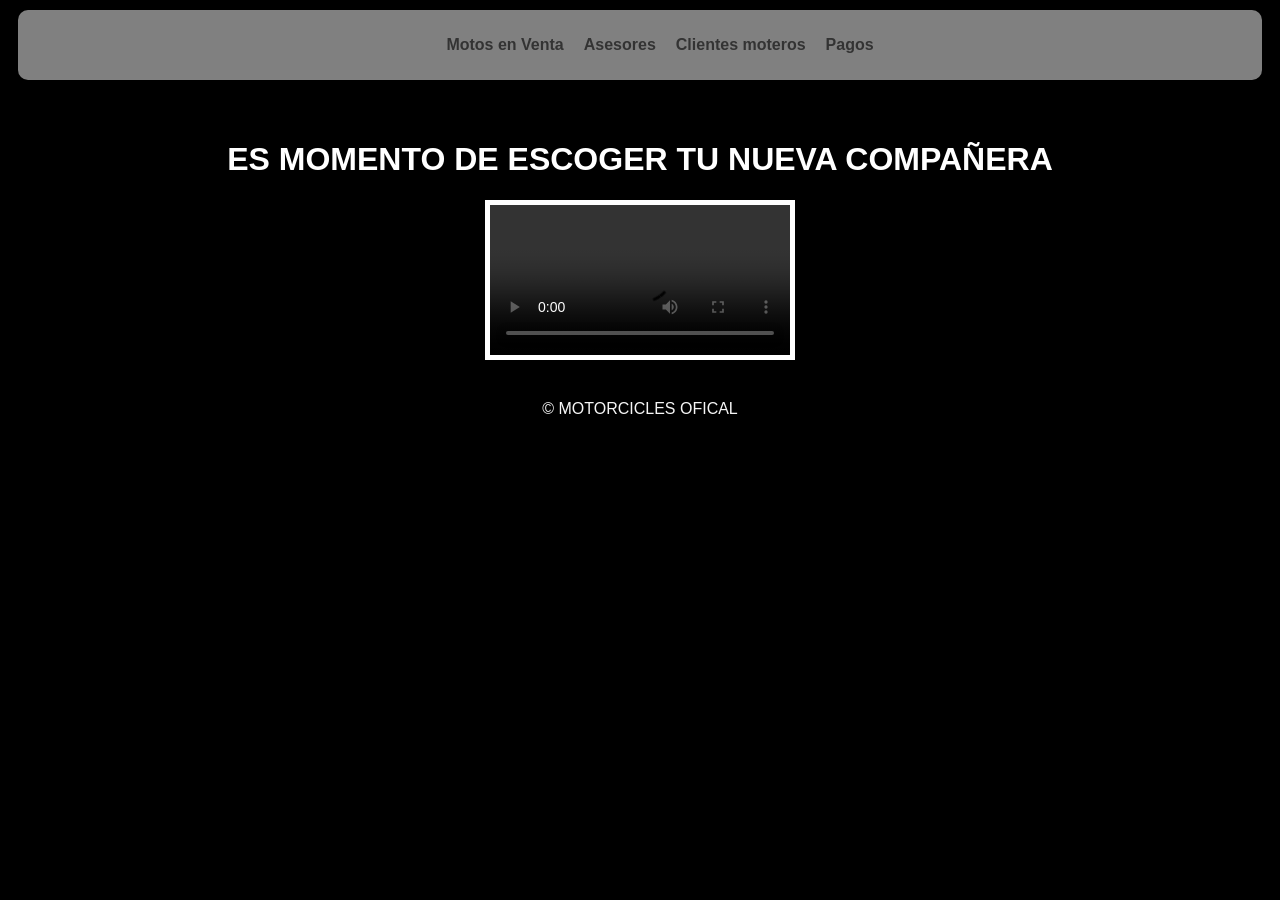
<file: PROYECTO_INTEGRADOR/HTML/index.html>
<!DOCTYPE html>
<html lang="en">
<head>
    <meta charset="UTF-8">
    <meta name="viewport" content="width=device-width, initial-scale=1.0">
    <title>MOTORCICLES</title>
    <link rel="stylesheet" href="../CSS/Menu.css">
    <link rel="stylesheet" href="../CSS/index.css">
</head>
<body>
    <header>
        <nav>
            <ul>
               <b><li><a href="./motos.html">Motos en Venta</a></li></b> 
               <b><li><a href="./asesores.html">Asesores</a></li></b>
               <b><li><a href="./clientesmoteros.html">Clientes moteros</a></li></b>
               <b><li><a href="./pagos.html">Pagos</a></li></b>
            </ul>
        </nav>
    </header>    
    <main>  
           <h1>ES MOMENTO DE ESCOGER TU NUEVA COMPAÑERA</h1>
            <video class="video" autoplay src="../VIDEOS/Kawasaki H2 _ EDIT _ 4K.mp4" controls></video>
    </main>
            
    <footer>
        © MOTORCICLES OFICAL
    </footer>
</body>
</html>
</file>
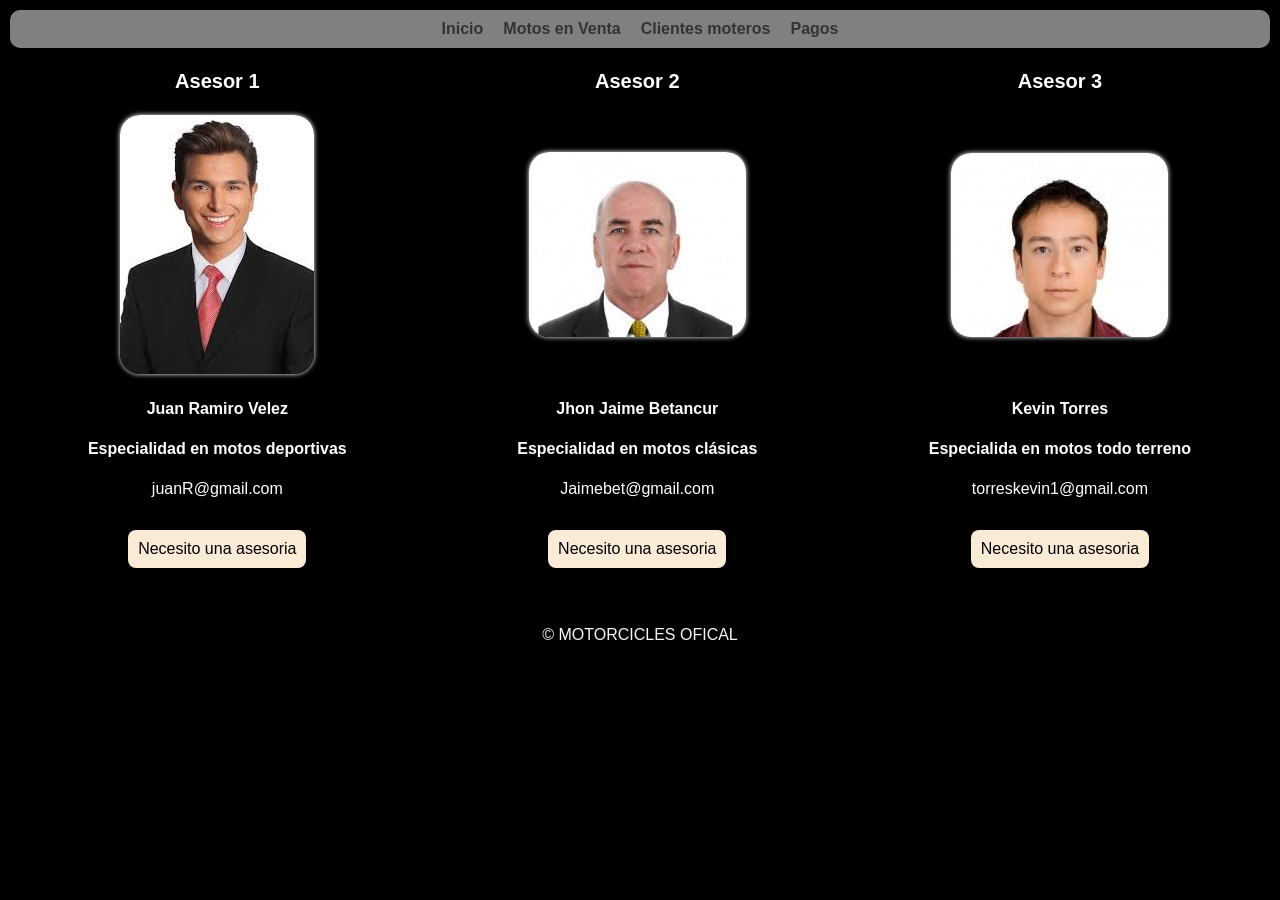
<file: PROYECTO_INTEGRADOR/HTML/asesores.html>
<!DOCTYPE html>
<html lang="en">
<head>
    <meta charset="UTF-8">
    <meta name="viewport" content="width=device-width, initial-scale=1.0">
    <title>ASESORES</title>
    <link rel="stylesheet" href="../CSS/Menu.css">
    <link rel="stylesheet" href="../CSS/asesores.css">
</head>
<body>
    <header>
        <nav>
            <ul>
                <b><li><a href="./index.html">Inicio</a></li></b>
               <b><li><a href="./motos.html">Motos en Venta</a></li></b> 
               <b><li><a href="./clientesmoteros.html">Clientes moteros</a></li></b> 
               <b><li><a href="./pagos.html">Pagos</a></li></b>
            </ul>
        </nav>
    </header>
    <main>
        <table >
            <thead>
                <tr>
                    <th>Asesor 1</th>
                    <th>Asesor 2</th>
                    <th>Asesor 3</th>
                </tr>
            </thead>
            <tbody>
                <tr>
                    <td><img src="../IMAGENES/fotodocumento1.jpg" alt="ASESOR #1"></td>
                    <td><img src="../IMAGENES/fotodocumento2.jpg" alt="ASESOR #2"> </td>
                    <td><img src="../IMAGENES/fotodocumento3.jpg" alt="ASESOR #3"></td>
                </tr>
            </tbody>
            <tbody>
                <tr>
                    <td><b>Juan Ramiro Velez</b></td>
                    <td><b>Jhon Jaime Betancur</b></td>
                    <td><b>Kevin Torres</b></td>
                </tr>
            </tbody>
            <tbody>
                <tr>
                    <td><b>Especialidad en motos deportivas</b></td>
                    <td><b>Especialidad en motos clásicas</b></td>
                    <td><b>Especialida en motos todo terreno</b></td>
                </tr>
            </tbody>
            <tbody>
                <tr>
                    <td>juanR@gmail.com</a></td>
                    <td>Jaimebet@gmail.com</td>
                    <td>torreskevin1@gmail.com</td>
                </tr>
            </tbody>
            <tbody>
                <tr>
                    <td><button>Necesito una asesoria</button></td>
                    <td><button>Necesito una asesoria</button></td> 
                    <td><button>Necesito una asesoria</button></td>
                </tr>
            </tbody>
        </table>
    </main>
    <br>
    <br>
    <footer>
        © MOTORCICLES OFICAL
    </footer>
</body>
</html>
</file>
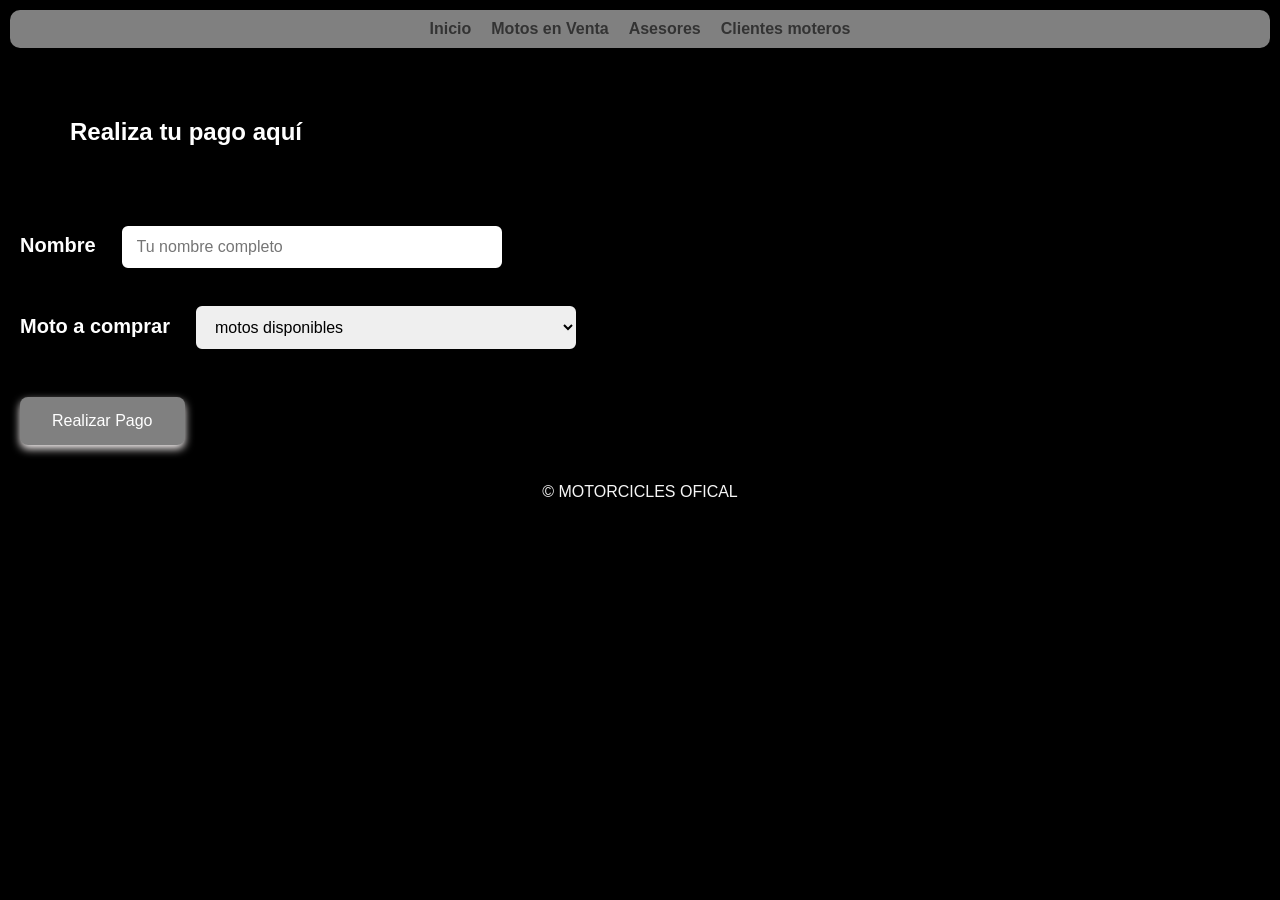
<file: PROYECTO_INTEGRADOR/HTML/pagos.html>
<!DOCTYPE html>
<html lang="en">
<head>
    <meta charset="UTF-8">
    <meta name="viewport" content="width=device-width, initial-scale=1.0">
    <title>Pagos</title>
    <link rel="stylesheet" href="../CSS/Menu.css">
    <link rel="stylesheet" href="../CSS/pagos.css">
</head>
<body>
    <header>
        <nav>
            <ul>
                <b><li><a href="./index.html">Inicio</a></li></b>
               <b><li><a href="./motos.html">Motos en Venta</a></li></b> 
               <b><li><a href="./asesores.html">Asesores</a></li></b>
               <b><li><a href="./clientesmoteros.html">Clientes moteros</a></li></b> 
            </ul>
        </nav>    
    </header>
    <main>
        <h2>Realiza tu pago aquí</h2>
        <form>
            <label class="texto">Nombre</label>
            <input class="text-input" type="text" placeholder="Tu nombre completo" >
            <br>
            <br>
            <label class="texto">Moto a comprar</label>
            <select class="text-input" name="motos" id="motos disponibles">
            <option value="motos disponibles">motos disponibles</option>
            <option value="kawasaki Z1000">kawasaki Z1000</option>
            <option value="bmw S1000RR">bmw S1000RR</option>
            <option value="MT09">MT09 SP</option>
            <option value="Xtz 250">Xtz 250</option>
            <option value="Dt 175">Dt 175</option>
            <option value="Rx">Rx 115</option>
            <option value="Calimatic">Calimatic</option>
            <option value="Kmx 125">Kmx 125</option>
            <option value="Mrx 150">Mrx 150</option>

            
         </select>
        </form>
           <br>
           <button>Realizar Pago</button>   
    </main>
    <br>
    <footer>
        © MOTORCICLES OFICAL
    </footer>
</body>
</html>
</file>
<file: PROYECTO_INTEGRADOR/CSS/Menu.css>
header{
    margin: 10px;
    padding: 10px;
    border-radius: 10px;
    background-color: grey;
    text-align: center;
}

nav ul{
    list-style-type: none;
    display: flex;
    justify-content: center;
    gap: 20px;
}

nav a{
    color: #333;
    font-family:'Franklin Gothic Medium', 'Arial Narrow', Arial, sans-serif;
    text-decoration: none;
    
}

footer{
    font-family: 'Franklin Gothic Medium', 'Arial Narrow', Arial, sans-serif;
    text-align: center;
    color: whitesmoke;
}
</file>
<file: PROYECTO_INTEGRADOR/CSS/index.css>
html{
    background-color: black;
}

main{
    margin: 20px;
    padding: 20px;
}

main h1{
    color: white;
    font-family: 'Arial Narrow Bold', sans-serif;
    font-size: 2rem;
    text-align: center;
}

.video{
    background-color: white;
    display: block;
    margin: auto;
    padding: auto;
    border: 5px solid white;
}
</file>
<file: PROYECTO_INTEGRADOR/CSS/asesores.css>
*{
    margin: 0;
    padding: 0;
    box-sizing: border-box;
}

html{
    background-color: black;
}

table{
    width: 100%;
   
}

th{
    padding: 10px;
    font-size: 20px;
    font-family: Arial, Helvetica, sans-serif;
    color: white;
}

 td{
    text-align: center;
    padding: 10px;
    font-family:Verdana, Geneva, Tahoma, sans-serif;
    color: white;
}   

img{
    border-radius: 20px;
    box-shadow: 0 0 5px white;
}

button{
    border-radius: 8px;
    border: none;
    padding: 10px;
    margin: 10px 32px;
    font-size: 16px;
    cursor: pointer;
    font-family: Verdana, Geneva, Tahoma, sans-serif;
    background-color: antiquewhite;
    transition: background-color 0.3s, transform 0.2s
}

button:hover{
    background-color: gray;
    color: rgb(240, 235, 235);
    transform: scale(1.05);
}
</file>
<file: PROYECTO_INTEGRADOR/CSS/pagos.css>
*{
    margin: 0;
    padding: 0;
    box-sizing: border-box;
}

html{
    background-color: #000000;
}

h2{
    margin: 20px;
    padding: 50px;
    font-family: 'Franklin Gothic Medium', 'Arial Narrow', Arial, sans-serif;
    color: white;
}

.texto{
    margin: 20px;
    font-family: 'Franklin Gothic Medium', 'Arial Narrow', Arial, sans-serif;
    font-weight: bolder;
    font-size: 20px;
    color: white;
}

.text-input{
    width: 30%;
    padding: 12px 15px;
    margin: 8px 0;
    border: 2px solid black;
    border-radius: 8px;
    font-size: 16px;
    transition: border-color 0.3s;
    cursor: pointer;
}

.text-input:hover{
    box-shadow: 0 0 20px gray;
    color: rgb(31, 30, 30);
    transform: scale(1.05);
}

button{
    margin: 20px;
    background-color: gray;
    color: white;
    border: none;
    padding: 15px 32px;
    font-size: 16px;
    cursor: pointer;
    border-radius: 8px;
    transition: background-color 0.3s, transform 0.2s, box-shadow 0.2s;
    box-shadow: 0 4px 8px rgb(245, 240, 240);
    font-family: 'Franklin Gothic Medium', 'Arial Narrow', Arial, sans-serif;
}

button:hover{
    background-color: green;
    color: black;
    transform: scale(1.05);
}

option{
    background-color: #000000;
    color: white;
}
</file>
